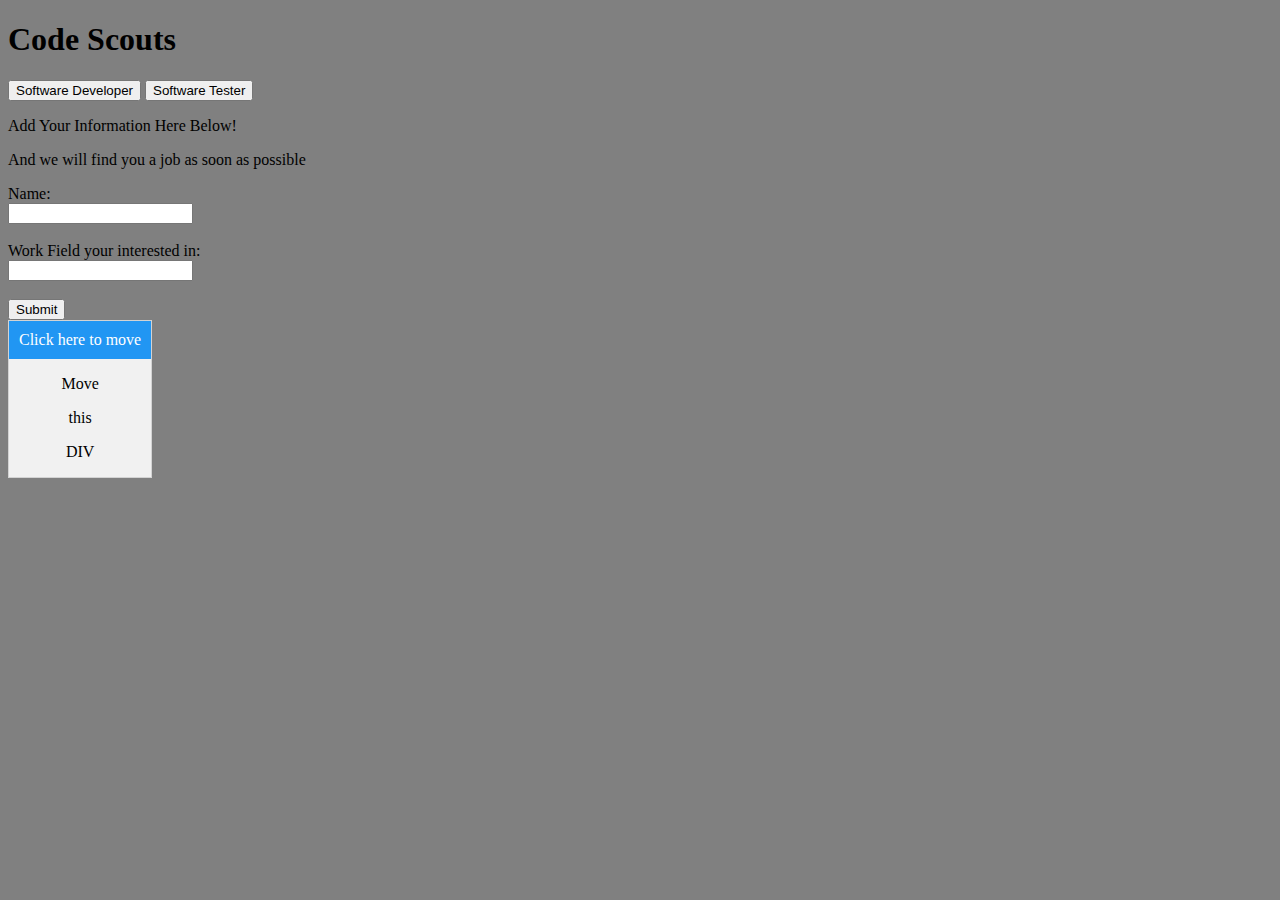
<file: virus-2/virus/virus.html>
<!DOCTYPE html>
<html lang="en">
<head>
    <meta charset="UTF-8">
    <meta name="viewport" content="width=device-width, initial-scale=1.0">
    <meta http-equiv="X-UA-Compatible" content="ie=edge">
    <link type="text/css" href="virus.css" rel="stylesheet" />
    <script src="virus.js" type="text/javascript" defer></script>

    <title>virus</title>

</head>
<body>
    
    <h1 id = "header1">Code Scouts</h1>
    <div class="hero">
        <div class="article">
                <button onclick="window.location.href = 'https://w3docs.com';">Software Developer</button>
                <button onclick="window.location.href = 'https://w3docs.com';">Software Tester</button>
                

        </div>
        </div>
        
<div class="bottom_container">
    <form>
<p> Add Your Information Here Below!</p>
<p>And we will find you a job as soon as possible</p>
 
Name: <br>
 <input type="text">
 <br>
 <br>
Work Field your interested in: <br>
 <input type="text"> 
<br> 
 <br>

 <button id="submitButton">Submit</button>
    </form>
</div>



<div id="mydiv">
    <div id="mydivheader">Click here to move</div>
    <p>Move</p>
    <p>this</p>
    <p>DIV</p>
  </div>

</body>
</html>
</file>
<file: virus-2/virus/virus.css>
body{
  background-color: grey;
}

#mydiv {
    position: absolute;
    z-index: 9;
    background-color: #f1f1f1;
    text-align: center;
    border: 1px solid #d3d3d3;
   
  }
  
  #mydivheader {
    padding: 10px;
    cursor: move;
    z-index: 10;
    background-color: #2196F3;
    color: #fff;
  }
</file>
